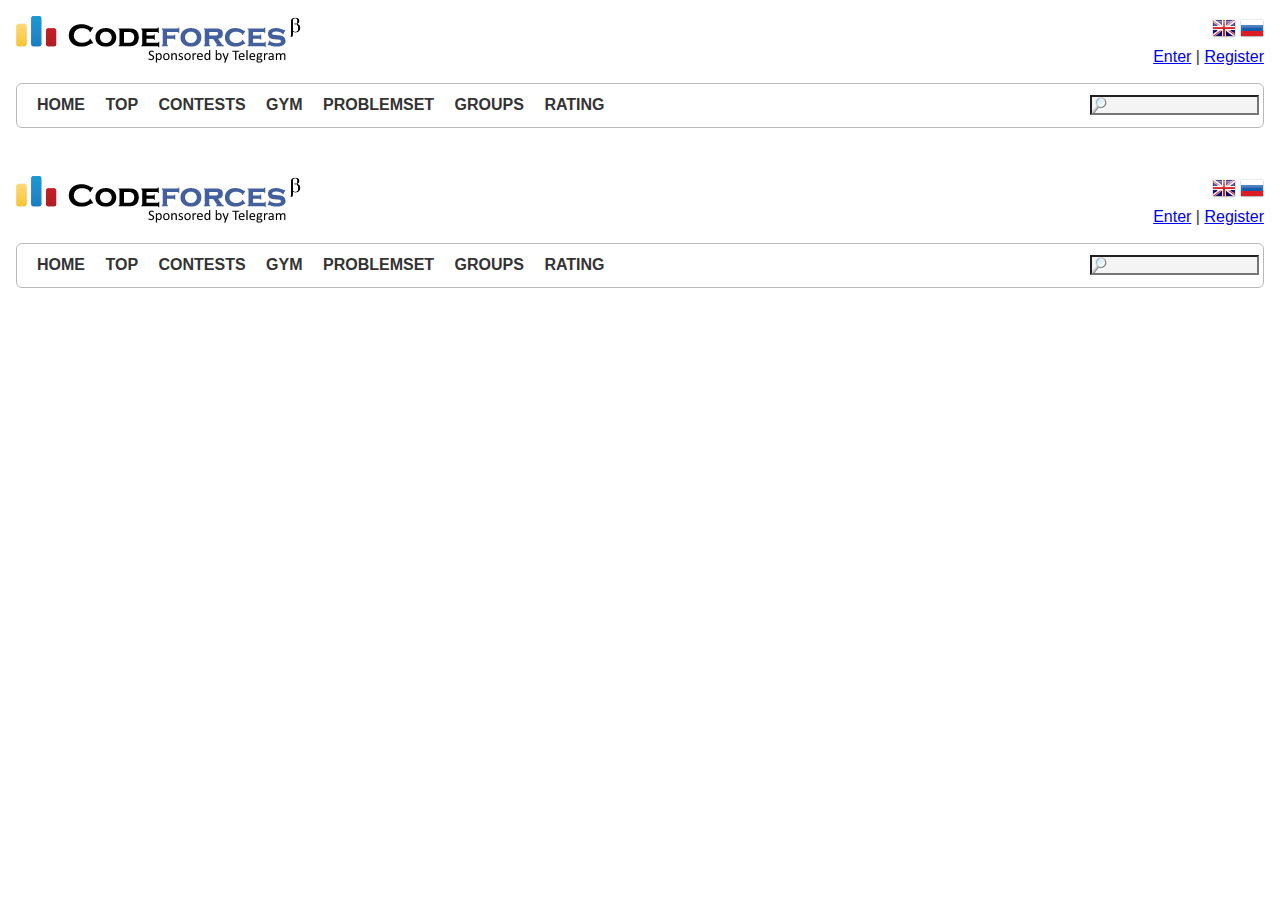
<file: WEB/labs/2/A/codeforces-layout/_layout/index.html>
<!DOCTYPE html>
<html lang="en">
<head>
    <meta charset="UTF-8">
    <title>Codeforces</title>
    <link rel="stylesheet" type="text/css" href="css/normalize.css">
    <link rel="stylesheet" type="text/css" href="css/style.css">
</head>
<body>
<header>
    <a href="/"><img src="img/logo.png" alt="Codeforces" title="Codeforces"/></a>
    <div class="languages">
        <a href="#"><img src="img/gb.png" alt="In English" title="In English"/></a>
        <a href="#"><img src="img/ru.png" alt="In Russian" title="In Russian"/></a>
    </div>
    <div class="enter-or-register-box">
        <a href="#">Enter</a>
        |
        <a href="#">Register</a>
    </div>
    <nav>
        <ul>
            <li><a href="#">Home</a></li>
            <li><a href="#">Top</a></li>
            <li><a href="#">Contests</a></li>
            <li><a href="#">Gym</a></li>
            <li><a href="#">Problemset</a></li>
            <li><a href="#">Groups</a></li>
            <li><a href="#">Rating</a></li>
        </ul>
        <form class="search" method="get" action="#">
            <input title="Search">
        </form>
    </nav>
   <div class="Additional">
    <a href="/"><img src="img/logo.png" alt="Codeforces" title="Codeforces"/></a>
    <div class="languages1">
        <a href="#"><img src="img/gb.png" alt="In English" title="In English"/></a>
        <a href="#"><img src="img/ru.png" alt="In Russian" title="In Russian"/></a>
    </div>
    <div class="enter-or-register-box1">
        <a href="#">Enter</a>
        |
        <a href="#">Register</a>
    </div>
    <nav>
        <ul>
            <li><a href="#">Home</a></li>
            <li><a href="#">Top</a></li>
            <li><a href="#">Contests</a></li>
            <li><a href="#">Gym</a></li>
            <li><a href="#">Problemset</a></li>
            <li><a href="#">Groups</a></li>
            <li><a href="#">Rating</a></li>
        </ul>
        <form class="search" method="get" action="#">
            <input title="Search">
        </form>
    </nav>
</div>
    
</header>
<div class="middle">
    <aside>
        
    </aside>
    
</div>

</body>
</html>
</file>
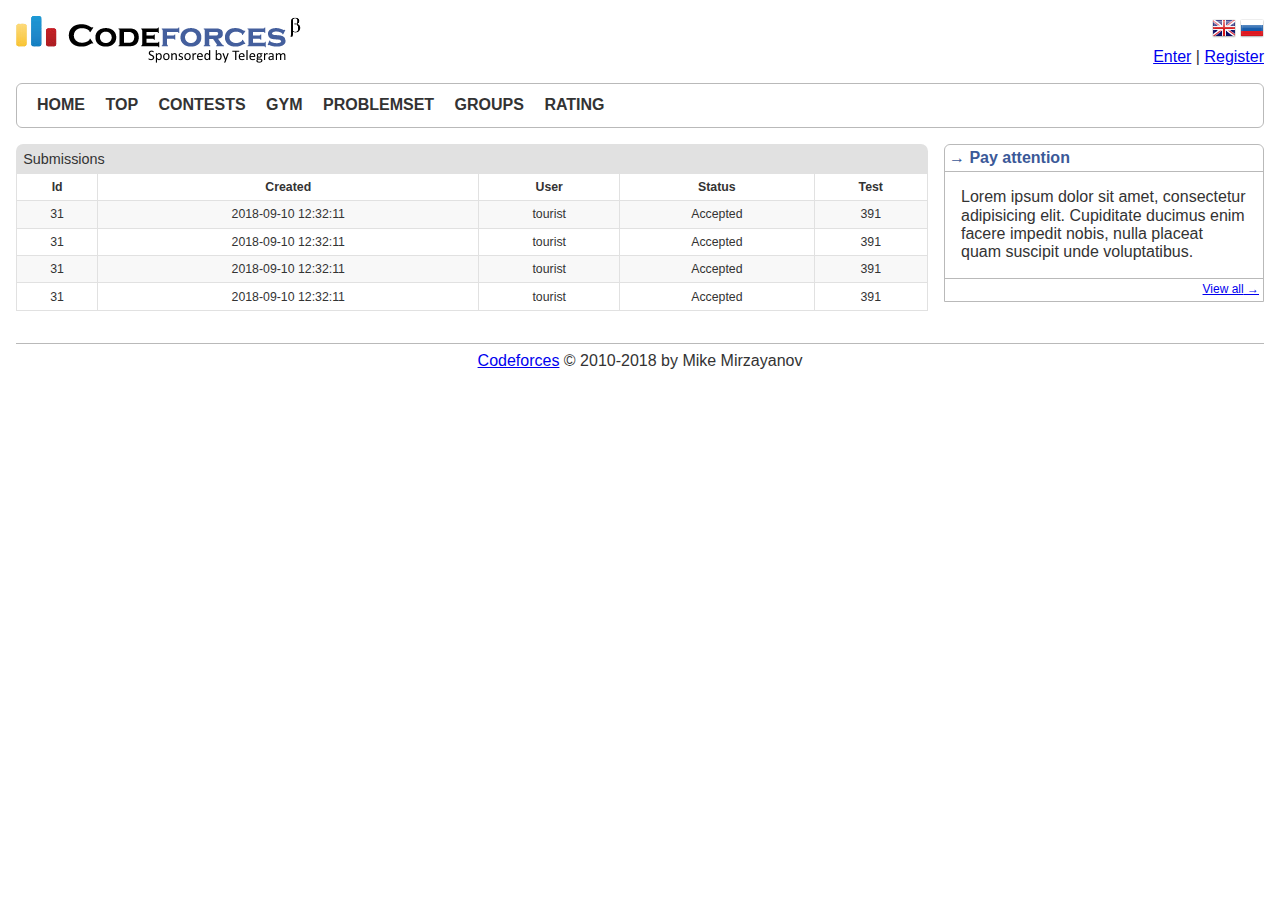
<file: WEB/labs/2/B/codeforces-layout/_layout/index.html>
<!DOCTYPE html>
<html lang="en">
<head>
    <meta charset="UTF-8">
    <title>Codeforces</title>
    <link rel="stylesheet" type="text/css" href="css/normalize.css">
    <link rel="stylesheet" type="text/css" href="css/style.css">
</head>
<body>
<header>
    <a href="/"><img src="img/logo.png" alt="Codeforces" title="Codeforces"/></a>
    <div class="languages">
        <a href="#"><img src="img/gb.png" alt="In English" title="In English"/></a>
        <a href="#"><img src="img/ru.png" alt="In Russian" title="In Russian"/></a>
    </div>
    <div class="enter-or-register-box">
        <a href="#">Enter</a>
        |
        <a href="#">Register</a>
    </div>
    <nav>
        <ul>
            <li><a href="#">Home</a></li>
            <li><a href="#">Top</a></li>
            <li><a href="#">Contests</a></li>
            <li><a href="#">Gym</a></li>
            <li><a href="#">Problemset</a></li>
            <li><a href="#">Groups</a></li>
            <li><a href="#">Rating</a></li>
        </ul>
    </nav>
</header>
<div class="middle">
    <aside>
        <section>
            <div class="header">
                Pay attention
            </div>
            <div class="body">
                Lorem ipsum dolor sit amet, consectetur adipisicing elit. Cupiditate ducimus enim facere impedit nobis,
                nulla placeat quam suscipit unde voluptatibus.
            </div>
            <div class="footer">
                <a href="#">View all</a>
            </div>
        </section>
    </aside>
    <main>
    
            <div class="datatable">
                <div class="caption">Submissions</div>
                <table>
                    <thead>
                    <tr>
                        <th>Id</th>
                        <th>Created</th>
                        <th>User</th>
                        <th>Status</th>
                        <th>Test</th>
                    </tr>
                    </thead>
                    <tbody>
                    <tr>
                        <td>31</td>
                        <td>2018-09-10 12:32:11</td>
                        <td>tourist</td>
                        <td>Accepted</td>
                        <td>391</td>
                    </tr>
                    <tr>
                        <td>31</td>
                        <td>2018-09-10 12:32:11</td>
                        <td>tourist</td>
                        <td>Accepted</td>
                        <td>391</td>
                    </tr>
                    <tr>
                        <td>31</td>
                        <td>2018-09-10 12:32:11</td>
                        <td>tourist</td>
                        <td>Accepted</td>
                        <td>391</td>
                    </tr>
                    <tr>
                        <td>31</td>
                        <td>2018-09-10 12:32:11</td>
                        <td>tourist</td>
                        <td>Accepted</td>
                        <td>391</td>
                    </tr>
                    </tbody>
                </table>
            </div>
    
    </main>
</div>
<footer>
    <a href="#">Codeforces</a> &copy; 2010-2018 by Mike Mirzayanov
</footer>
</body>
</html>
</file>
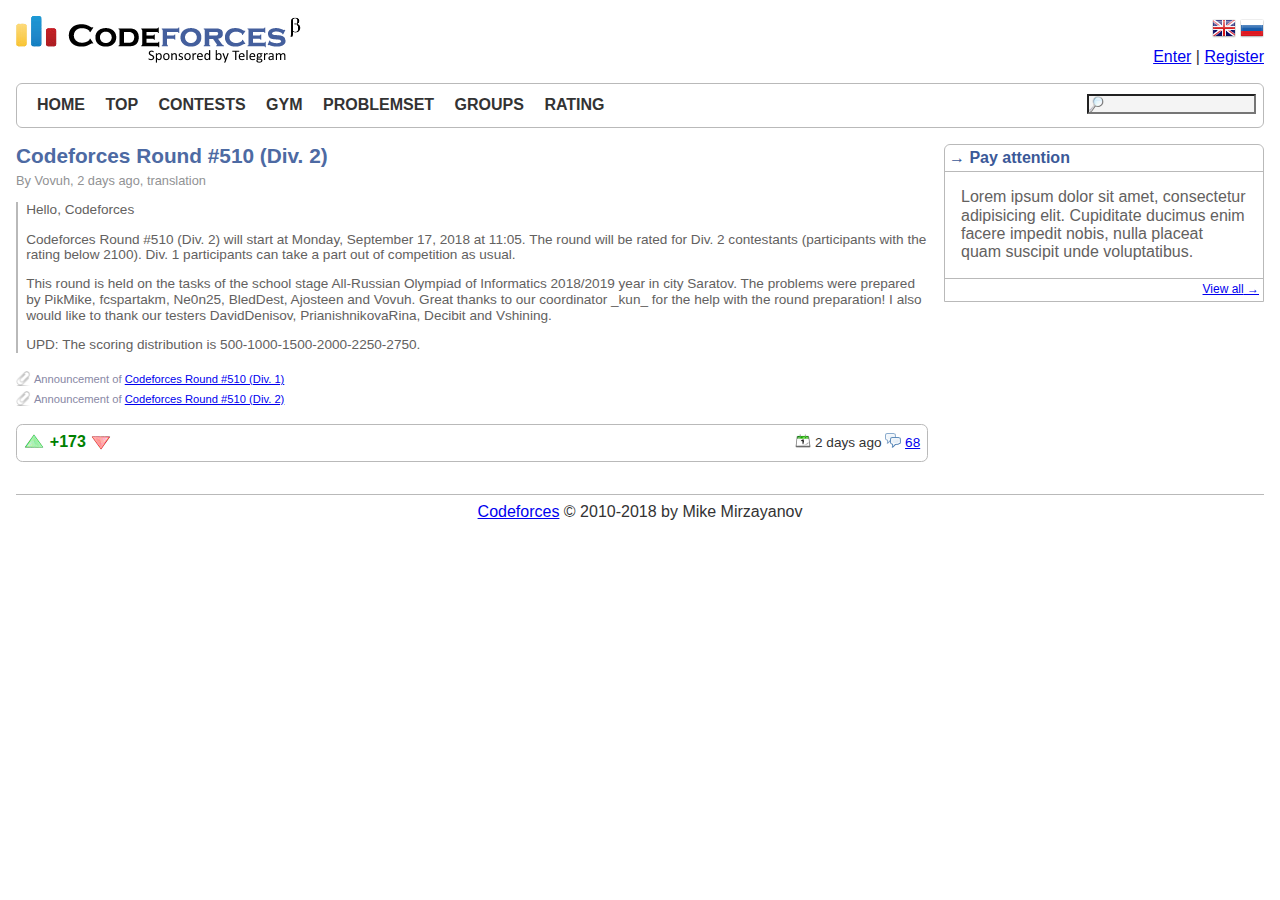
<file: WEB/labs/2/C/codeforces-layout/_layout/index.html>
<!DOCTYPE html>
<html lang="en">
<head>
    <meta charset="UTF-8">
    <title>Codeforces</title>
    <link rel="stylesheet" type="text/css" href="css/normalize.css">
    <link rel="stylesheet" type="text/css" href="css/style.css">
</head>
<body>
<header>
    <a href="/"><img src="img/logo.png" alt="Codeforces" title="Codeforces"/></a>
    <div class="languages">
        <a href="#"><img src="img/gb.png" alt="In English" title="In English"/></a>
        <a href="#"><img src="img/ru.png" alt="In Russian" title="In Russian"/></a>
    </div>
    <div class="enter-or-register-box">
        <a href="#">Enter</a>
        |
        <a href="#">Register</a>
    </div>
    <nav>
        <ul>
            <li><a href="#">Home</a></li>
            <li><a href="#">Top</a></li>
            <li><a href="#">Contests</a></li>
            <li><a href="#">Gym</a></li>
            <li><a href="#">Problemset</a></li>
            <li><a href="#">Groups</a></li>
            <li><a href="#">Rating</a></li>
        </ul>
        <form class="search" method="get" action="#">
            <input title="Search">
        </form>
    </nav>
</header>
<div class="middle">
    <aside>
        <section>
            <div class="header">
                Pay attention
            </div>
            <div class="body">
                Lorem ipsum dolor sit amet, consectetur adipisicing elit. Cupiditate ducimus enim facere impedit nobis,
                nulla placeat quam suscipit unde voluptatibus.
            </div>
            <div class="footer">
                <a href="#">View all</a>
            </div>
        </section>
    </aside>
    <main>
        <article>
            <div class="title">Codeforces Round #510 (Div. 2)</div>
            <div class="information">By Vovuh, 2 days ago, translation</div>
            <div class="body">
                <p>Hello, Codeforces</p>
                <p>Codeforces Round #510 (Div. 2) will start at Monday, September 17, 2018 at 11:05. The round will be
                    rated for Div. 2 contestants (participants with the rating below 2100). Div. 1 participants can take
                    a part out of competition as usual.</p>
                <p>This round is held on the tasks of the school stage All-Russian Olympiad of Informatics 2018/2019
                    year in city Saratov. The problems were prepared by PikMike, fcspartakm, Ne0n25, BledDest, Ajosteen
                    and Vovuh. Great thanks to our coordinator _kun_ for the help with the round preparation! I also
                    would like to thank our testers DavidDenisov, PrianishnikovaRina, Decibit and Vshining.</p>
                <p>UPD: The scoring distribution is 500-1000-1500-2000-2250-2750.</p>
            </div>
            <ul class="attachment">
                <li>Announcement of <a href="#">Codeforces Round #510 (Div. 1)</a></li>
                <li>Announcement of <a href="#">Codeforces Round #510 (Div. 2)</a></li>
            </ul>
            <div class="footer">
                <div class="left">
                    <img src="img/voteup.png" title="Vote Up" alt="Vote Up"/>
                    <span class="positive-score">+173</span>
                    <img src="img/votedown.png" title="Vote Down" alt="Vote Down"/>
                </div>
                <div class="right">
                    <img src="img/date_16x16.png" title="Publish Time" alt="Publish Time"/>
                    2 days ago
                    <img src="img/comments_16x16.png" title="Comments" alt="Comments"/>
                    <a href="#">68</a>
                </div>
            </div>
        </article>
    </main>

</div>
<footer>
    <a href="#">Codeforces</a> &copy; 2010-2018 by Mike Mirzayanov
</footer>
</body>
</html>
</file>
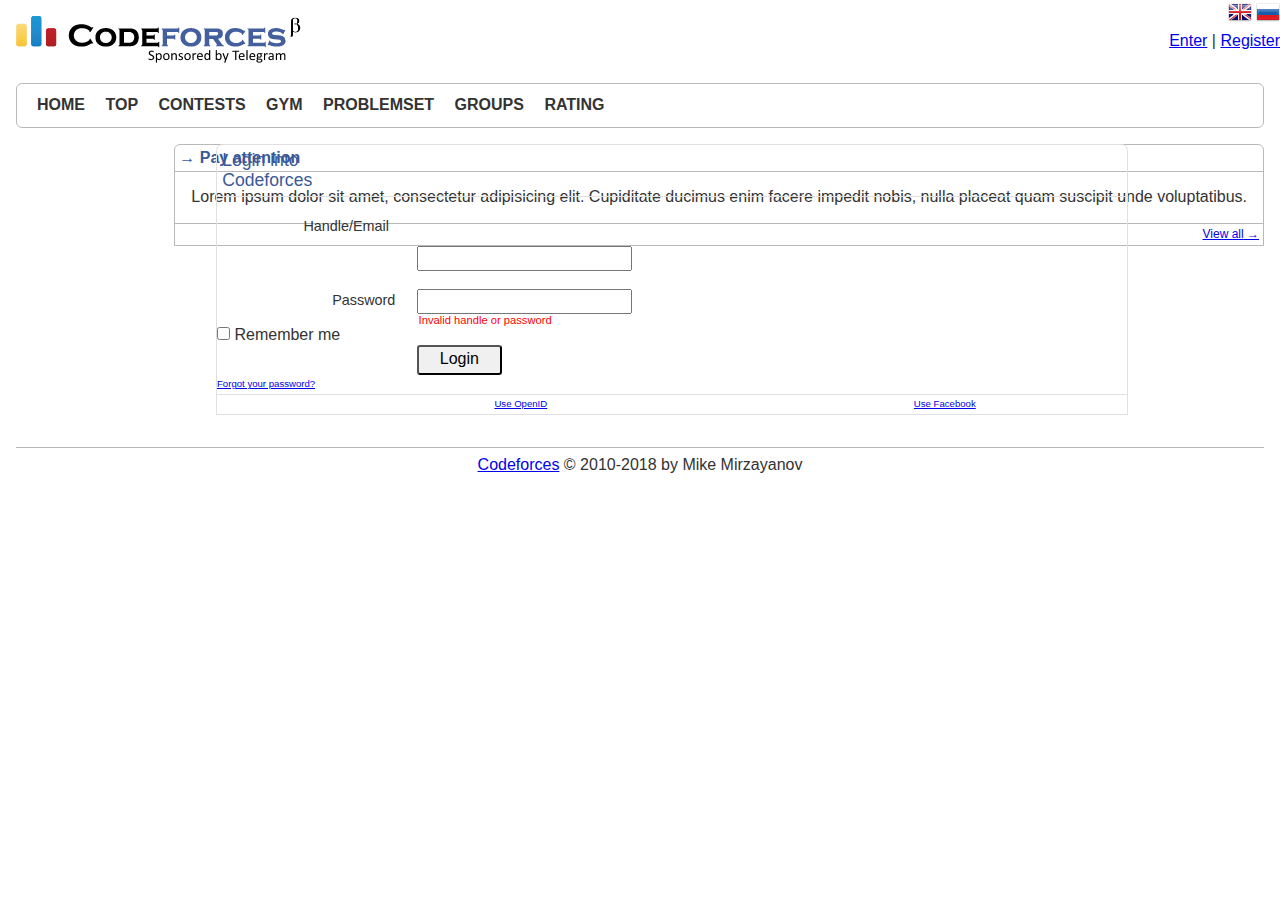
<file: WEB/labs/2/D/codeforces-layout/_layout/index.html>
<!DOCTYPE html>
<html lang="en">
<head>
    <meta charset="UTF-8">
    <title>Codeforces</title>
    <link rel="stylesheet" type="text/css" href="css/normalize.css">
    <link rel="stylesheet" type="text/css" href="css/style.css">
</head>
<body>
<header>
    <a href="/"><img src="img/logo.png" alt="Codeforces" title="Codeforces"/></a>
    <div class="languages">
        <a href="#"><img src="img/gb.png" alt="In English" title="In English"/></a>
        <a href="#"><img src="img/ru.png" alt="In Russian" title="In Russian"/></a>
    </div>
    <div class="enter-or-register-box">
        <a href="#">Enter</a>
        |
        <a href="#">Register</a>
    </div>
    <nav>
        <ul>
            <li><a href="#">Home</a></li>
            <li><a href="#">Top</a></li>
            <li><a href="#">Contests</a></li>
            <li><a href="#">Gym</a></li>
            <li><a href="#">Problemset</a></li>
            <li><a href="#">Groups</a></li>
            <li><a href="#">Rating</a></li>
        </ul>
    </nav>
</header>
<div class="middle">
    <aside>
        <section>
            <div class="header">
                Pay attention
            </div>
            <div class="body">
                Lorem ipsum dolor sit amet, consectetur adipisicing elit. Cupiditate ducimus enim facere impedit nobis,
                nulla placeat quam suscipit unde voluptatibus.
            </div>
            <div class="footer">
                <a href="#">View all</a>
            </div>
        </section>
    </aside>
    <main>
        <div class="login-form-box">
            <div class="header">Login into Codeforces</div>
            <div class="body">
                <form method="post" action=".">
                    <div class="field">
                        <div class="name">
                            <label for="handleOrEmail">Handle/Email</label>
                        </div>
                        <div class="value">
                            <input id="handleOrEmail"/>
                        </div>
                    </div>
                    <div class="field1">
                        <div class="name">
                            <label for="password">Password</label>
                        </div>
                        <div class="value">
                            <input id="password" type="password"/>
                        </div>
                        <div class="error">
                            Invalid handle or password
                        </div>
                    </div>
                    <div class="checkbox-field">
                        <input type="checkbox" id="remember">
                        <label for="remember">Remember me</label>
                    </div>
                    <div class="button-field">
                        <input type="submit" value="Login">
                    </div>
                    <div class="links">
                        <a href="#">Forgot your password?</a>
                    </div>
                </form>
            </div>
            <div class="footer">
                <a href="#">Use OpenID</a>
                <a href="#">Use Facebook</a>
                <a href="#">Use Gmail</a>
            </div>
        </div>
    </main>

</div>
<footer>
    <a href="#">Codeforces</a> &copy; 2010-2018 by Mike Mirzayanov
</footer>
</body>
</html>
</file>
<file: WEB/labs/2/A/codeforces-layout/_layout/css/style.css>
:root {
    --border-color: rgb(185, 185, 185);
    --border-radius: 6px;
    --black-color: #333;
    --caption-color: #3B5998;
    color: var(--black-color);
    font-family: Verdana, sans-serif;
    font-size: 16px;
}

html {
    padding: 1rem;
    min-width: 600px;
    max-width: 1280px;
    margin: 0 auto;
}

@media (max-width: 1024px) {
    :root {
        font-size: 14px;
    }
}

@media (max-width: 800px) {
    :root {
        font-size: 12px;
    }
}

header {
    position: relative;
}

header div.Additional {
    position: absolute;
    top: 10em;
    width: 100%;
}

header nav form.search {
    /* position: absolute;
    top: 4.7em;
    right: 0.5em; */
    
    
}

header nav {
    display: flex;
    justify-content: space-between;
}


header nav form input {
    background: rgb(244, 244, 244) url("../img/search-16x16.png") no-repeat left;
    margin: -0.2rem 0 0 0;
    /* position: absolute;
    right: 0;
    top: 0.4em; */
    line-height: 18px;
    padding: 1px 1px 1px 20px;
    height: 14px;
    width: 9em;
}

header .languages {
    position: absolute;
    top: 0;
    right: 0;
}

header .languages1 {
    position: absolute;
    top: 0;
    right: 0;
}

header .enter-or-register-box {
    position: absolute;
    top: 32px;
    right: 0;
}

header .enter-or-register-box1 {
    position: absolute;
    top: 2em;
    right: 0;
}

header nav {
    border: 1px solid var(--border-color);
    border-radius: var(--border-radius);
    padding: 0.75rem 0.25rem;
    margin-top: 1rem;
}

header nav ul {
    margin: 0;
    padding: 0;
}

header nav ul li {
    display: inline;
    margin-left: 1rem;
}

header nav ul li a {
    text-decoration: none;
    color: var(--black-color);
    font-family: "Arial Narrow", sans-serif;
    font-weight: bold;
    text-transform: uppercase;
}

.middle {
    margin-top: 1rem;
    overflow: auto;
}

aside {
    float: right;
    width: 20rem;
}

main {
    margin-right: 21rem;
}

footer {
    margin-top: 2rem;
    border-top: 1px solid var(--border-color);
    padding-top: 0.5rem;
    text-align: center;
}

aside section {
    border: 1px solid var(--border-color);
    border-top-left-radius: var(--border-radius);
    border-top-right-radius: var(--border-radius);
}

aside section .header {
    border-bottom: 1px solid var(--border-color);
    padding: 0.25rem;
    font-weight: bold;
    color: var(--caption-color);
}

aside section .header:before {
    content: "→";
}

aside section .body {
    padding: 1rem;
}

aside section .footer {
    border-top: 1px solid var(--border-color);
    overflow: auto;
    padding: 0.25rem;
}

aside section .footer a {
    float: right;
    font-size: 0.75rem;
}

aside section .footer a:after {
    content: " →";
}
</file>
<file: WEB/labs/2/B/codeforces-layout/_layout/css/style.css>
:root {
    --border-color: rgb(185, 185, 185);
    --border-radius: 6px;
    --black-color: #333;
    --caption-color: #3B5998;
    color: var(--black-color);
    font-family: Verdana, sans-serif;
    font-size: 16px;
}

html {
    padding: 1rem;
    min-width: 600px;
    max-width: 1280px;
    margin: 0 auto;
}

@media (max-width: 1024px) {
    :root {
        font-size: 14px;
    }
}

@media (max-width: 800px) {
    :root {
        font-size: 12px;
    }
}

header {
    position: relative;
}

div.middle main div.datatable table  {
    width: 100%;
    border-collapse: collapse;
    text-align: center;
    font-size: 77%;
    
}

div.middle main div.datatable table tr, th, td {
    border: 1px solid rgb(225, 225, 225);
    padding: 0.5em;
}

div.middle main div.datatable table tbody tr:nth-child(2n-1) {
    background-color: rgb(248, 248, 248);
}

div.middle main div.datatable div.caption {
    border-top-left-radius: 0.5em;
    border-top-right-radius: 0.5em;
    background-color: rgb(225, 225, 225);
    height: 1.5em;
    padding: 0.5em 0em 0em 0.5em;
    font-size: 90%;
    line-height: 1.2em;
}


header .languages {
    position: absolute;
    top: 0;
    right: 0;
}

header .enter-or-register-box {
    position: absolute;
    top: 32px;
    right: 0;
}

header nav {
    border: 1px solid var(--border-color);
    border-radius: var(--border-radius);
    padding: 0.75rem 0.25rem;
    margin-top: 1rem;
}

header nav ul {
    margin: 0;
    padding: 0;
}

header nav ul li {
    display: inline;
    margin-left: 1rem;
}

header nav ul li a {
    text-decoration: none;
    color: var(--black-color);
    font-family: "Arial Narrow", sans-serif;
    font-weight: bold;
    text-transform: uppercase;
}

.middle {
    margin-top: 1rem;
    overflow: auto;
}

aside {
    float: right;
    width: 20rem;
}

main {
    margin-right: 21rem;
}

footer {
    margin-top: 2rem;
    border-top: 1px solid var(--border-color);
    padding-top: 0.5rem;
    text-align: center;
}

aside section {
    border: 1px solid var(--border-color);
    border-top-left-radius: var(--border-radius);
    border-top-right-radius: var(--border-radius);
}

aside section .header {
    border-bottom: 1px solid var(--border-color);
    padding: 0.25rem;
    font-weight: bold;
    color: var(--caption-color);
}

aside section .header:before {
    content: "→";
}

aside section .body {
    padding: 1rem;
}

aside section .footer {
    border-top: 1px solid var(--border-color);
    overflow: auto;
    padding: 0.25rem;
}

aside section .footer a {
    float: right;
    font-size: 0.75rem;
}

aside section .footer a:after {
    content: " →";
}
</file>
<file: WEB/labs/2/C/codeforces-layout/_layout/css/style.css>
:root {
    --border-color: rgb(185, 185, 185);
    --border-radius: 6px;
    --black-color: #333;
    --caption-color: #3B5998;
    color: var(--black-color);
    font-family: Verdana, sans-serif;
    font-size: 16px;
}

html {
    padding: 1rem;
    min-width: 600px;
    max-width: 1280px;
    margin: 0 auto;
}

@media (max-width: 1024px) {
    :root {
        font-size: 14px;
    }
}

@media (max-width: 800px) {
    :root {
        font-size: 12px;
    }
}

header {
    position: relative;
}

header nav form.search {
    position: absolute;
    top: 4.7em;
    right: 0.5em;
}

header nav form input {
    background: rgb(244, 244, 244) url("../img/search-16x16.png") no-repeat left;
    margin: -0.2rem 0 0 0;
    position: absolute;
    right: 0;
    top: 0.4em;
    line-height: 18px;
    padding: 1px 1px 1px 20px;
    height: 14px;
    width: 9em;
}

div.middle main article div.title {
    font-weight: 600;
    font-size: 130%;
    color: rgb(77, 106, 163);
}

div.middle main article div.information {
    color: rgb(145, 146, 148);
    font-size: 80%;
    padding: 0.5em 0em 0em 0em;
}

div.middle main article div.body {
    border-left: 0.2em solid rgb(185, 185, 185);
    padding-left: 0.6em;
    font-weight: 90%;
    font-size: 85%;
    color: rgb(99, 97, 96);
}

div.middle main article ul.attachment {
    padding-left: 0em;
}

div.middle main article ul.attachment li {
    list-style-type: none;
    background: rgb(255, 255, 255) url("../img/paperclip-16x16.png") no-repeat left;
    background-size: 1.3em;
    padding: 0.4em 0em 0.2em 1.6em;
    font-size: 70%;
    color: #8888a5;
}

div.middle main article div.footer div.left {
    
    padding: 0.4em 0.4em 0.2em 0.4em;
    
}
div.middle main article div.footer div.left span.positive-score {
    position: relative;
    bottom: 0.4em;
    color: #008000;
    font-weight: 600;
}

div.middle main article div.footer div.right {
    /* margin-left: 56em;
    position: relative;
    bottom: 2.1em; */
    padding: 0.5em;
    font-size: 85%;
}

div.middle main article div.footer {
    display: flex;
    justify-content: space-between;
    border: 1px solid #b9b9b9;
    border-radius: 0.4em;
}


div.middle main article div.footer div.right img {
    position: relative;
    top: 0.1em;
}

div.middle aside div.body {
    color: rgb(99, 97, 96);
}

header .languages {
    position: absolute;
    top: 0;
    right: 0;
}

header .enter-or-register-box {
    position: absolute;
    top: 32px;
    right: 0;
}

header nav {
    border: 1px solid var(--border-color);
    border-radius: var(--border-radius);
    padding: 0.75rem 0.25rem;
    margin-top: 1rem;
}

header nav ul {
    margin: 0;
    padding: 0;
}

header nav ul li {
    display: inline;
    margin-left: 1rem;
}

header nav ul li a {
    text-decoration: none;
    color: var(--black-color);
    font-family: "Arial Narrow", sans-serif;
    font-weight: bold;
    text-transform: uppercase;
}

.middle {
    margin-top: 1rem;
    overflow: auto;
}

aside {
    float: right;
    width: 20rem;
}

main {
    margin-right: 21rem;
}

footer {
    margin-top: 2rem;
    border-top: 1px solid var(--border-color);
    padding-top: 0.5rem;
    text-align: center;
}

aside section {
    border: 1px solid var(--border-color);
    border-top-left-radius: var(--border-radius);
    border-top-right-radius: var(--border-radius);
}

aside section .header {
    border-bottom: 1px solid var(--border-color);
    padding: 0.25rem;
    font-weight: bold;
    color: var(--caption-color);
}

aside section .header:before {
    content: "→";
}

aside section .body {
    padding: 1rem;
}

aside section .footer {
    border-top: 1px solid var(--border-color);
    overflow: auto;
    padding: 0.25rem;
}

aside section .footer a {
    float: right;
    font-size: 0.75rem;
}

aside section .footer a:after {
    content: " →";
}
</file>
<file: WEB/labs/2/D/codeforces-layout/_layout/css/style.css>
:root {
    --border-color: rgb(185, 185, 185);
    --border-radius: 6px;
    --black-color: #333;
    --caption-color: #3B5998;
    color: var(--black-color);
    font-family: Verdana, sans-serif;
    font-size: 16px;
}

html {
    padding: 1rem;
    min-width: 600px;
    max-width: 1280px;
    margin: 0 auto;
}

@media (max-width: 1024px) {
    :root {
        font-size: 14px;
    }
}

@media (max-width: 800px) {
    :root {
        font-size: 12px;
    }
}

main.login-form-box {
    display: table;
    justify-content: space-between;
}

div.middle main div.login-form-box div.header {
    border-bottom: 1px solid rgb(224, 224, 224);
    color: #3b5998;
    font-size: 110%;
    font-weight: 500;
    padding: 0.3em;
    border-collapse: collapse;
}

div.middle main div.login-form-box {
    border: 1px solid rgb(224, 224, 224);
    border-collapse: collapse;
    border-top-left-radius: 0.4em;
    border-top-right-radius: 0.4em;
    position: relative;
    left: 12.5em;
}

#handleOrEmail, #password {
    position: relative;
    left: 12.5em; 
}

main div.field div.name label {
    font-size: 90%;
    position: relative; 
    left: 6em;
    top: 1.4em;
}


header {
    /* position: relative; */
}

header .languages {
    position: absolute;
    top: 0;
    right: 0;
}

main div.field1 div.name label {
    font-size: 90%;
    position: relative;
    left: 8em;
    top: 1.4em;
}

main div.field1 div.error {
    font-size: 70%;
    color: red;
    position: relative;
    left: 18em;
}

header .enter-or-register-box {
    position: absolute;
    top: 32px;
    right: 0;
}


/* main div.checkbox-field {
    font-size: 70%;
    position: relative;
    left: 15.5em;
    padding: 2.5em;
} */

/* main div.checkbox-field label {
    position: relative;
    top: 0.2em;
} */

main div.button-field {
    position: relative;
    left: 12.5em;
}

main div.button-field input {
    padding: 0.2em 1.3em 0.3em 1.3em;
    background-color: rgb(240, 240, 240);
    border-radius: 0.2em;
}

main div.body div.links {
    font-size: 60%;
    padding: 0.3em 0.3em 0.5em 0em;
    
}

/* main div.body {
    display: flex;
    justify-content: space-between;
} */

main div.footer {
    border-top: 1px solid  rgb(224, 224, 224);
    font-size: 60%;
    padding: 0.3em 0.3em 0.5em 0em;
    display: flex;
    justify-content: space-between;
}
main div.footer a {
    position: relative;
    left: 27.4em;
    padding-left: 1.5em;
}

header nav {
    border: 1px solid var(--border-color);
    border-radius: var(--border-radius);
    padding: 0.75rem 0.25rem;
    margin-top: 1rem;
}

header nav ul {
    margin: 0;
    padding: 0;
}

header nav ul li {
    display: inline;
    margin-left: 1rem;
}

header nav ul li a {
    text-decoration: none;
    color: var(--black-color);
    font-family: "Arial Narrow", sans-serif;
    font-weight: bold;
    text-transform: uppercase;
}

.middle {
    margin-top: 1rem;
    overflow: auto;
}

aside {
    float: right;
}

main {
    margin-right: 21rem;
}

footer {
    margin-top: 2rem;
    border-top: 1px solid var(--border-color);
    padding-top: 0.5rem;
    text-align: center;
}

aside section {
    border: 1px solid var(--border-color);
    border-top-left-radius: var(--border-radius);
    border-top-right-radius: var(--border-radius);
}

aside section .header {
    border-bottom: 1px solid var(--border-color);
    padding: 0.25rem;
    font-weight: bold;
    color: var(--caption-color);
}

aside section .header:before {
    content: "→";
}

aside section .body {
    padding: 1rem;
}

aside section .footer {
    border-top: 1px solid var(--border-color);
    overflow: auto;
    padding: 0.25rem;
}

aside section .footer a {
    float: right;
    font-size: 0.75rem;
}

aside section .footer a:after {
    content: " →";
}
</file>
